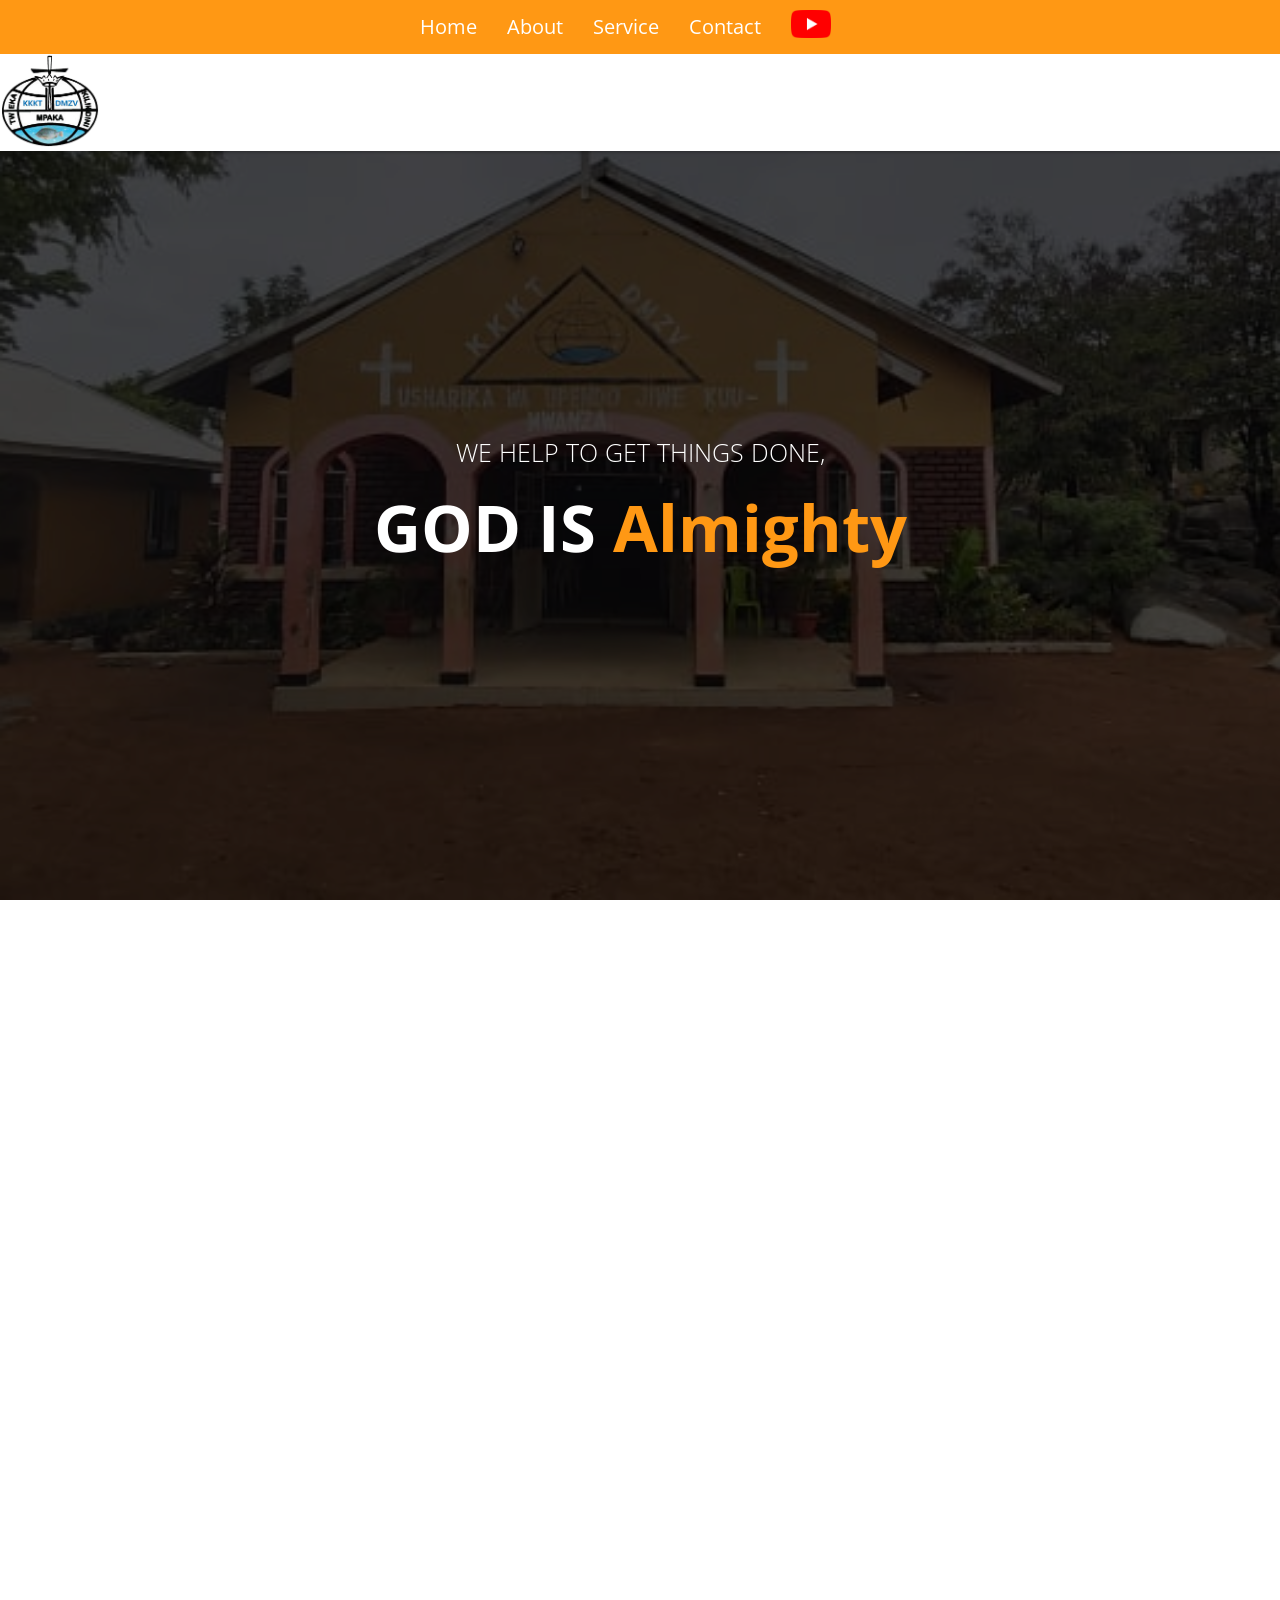
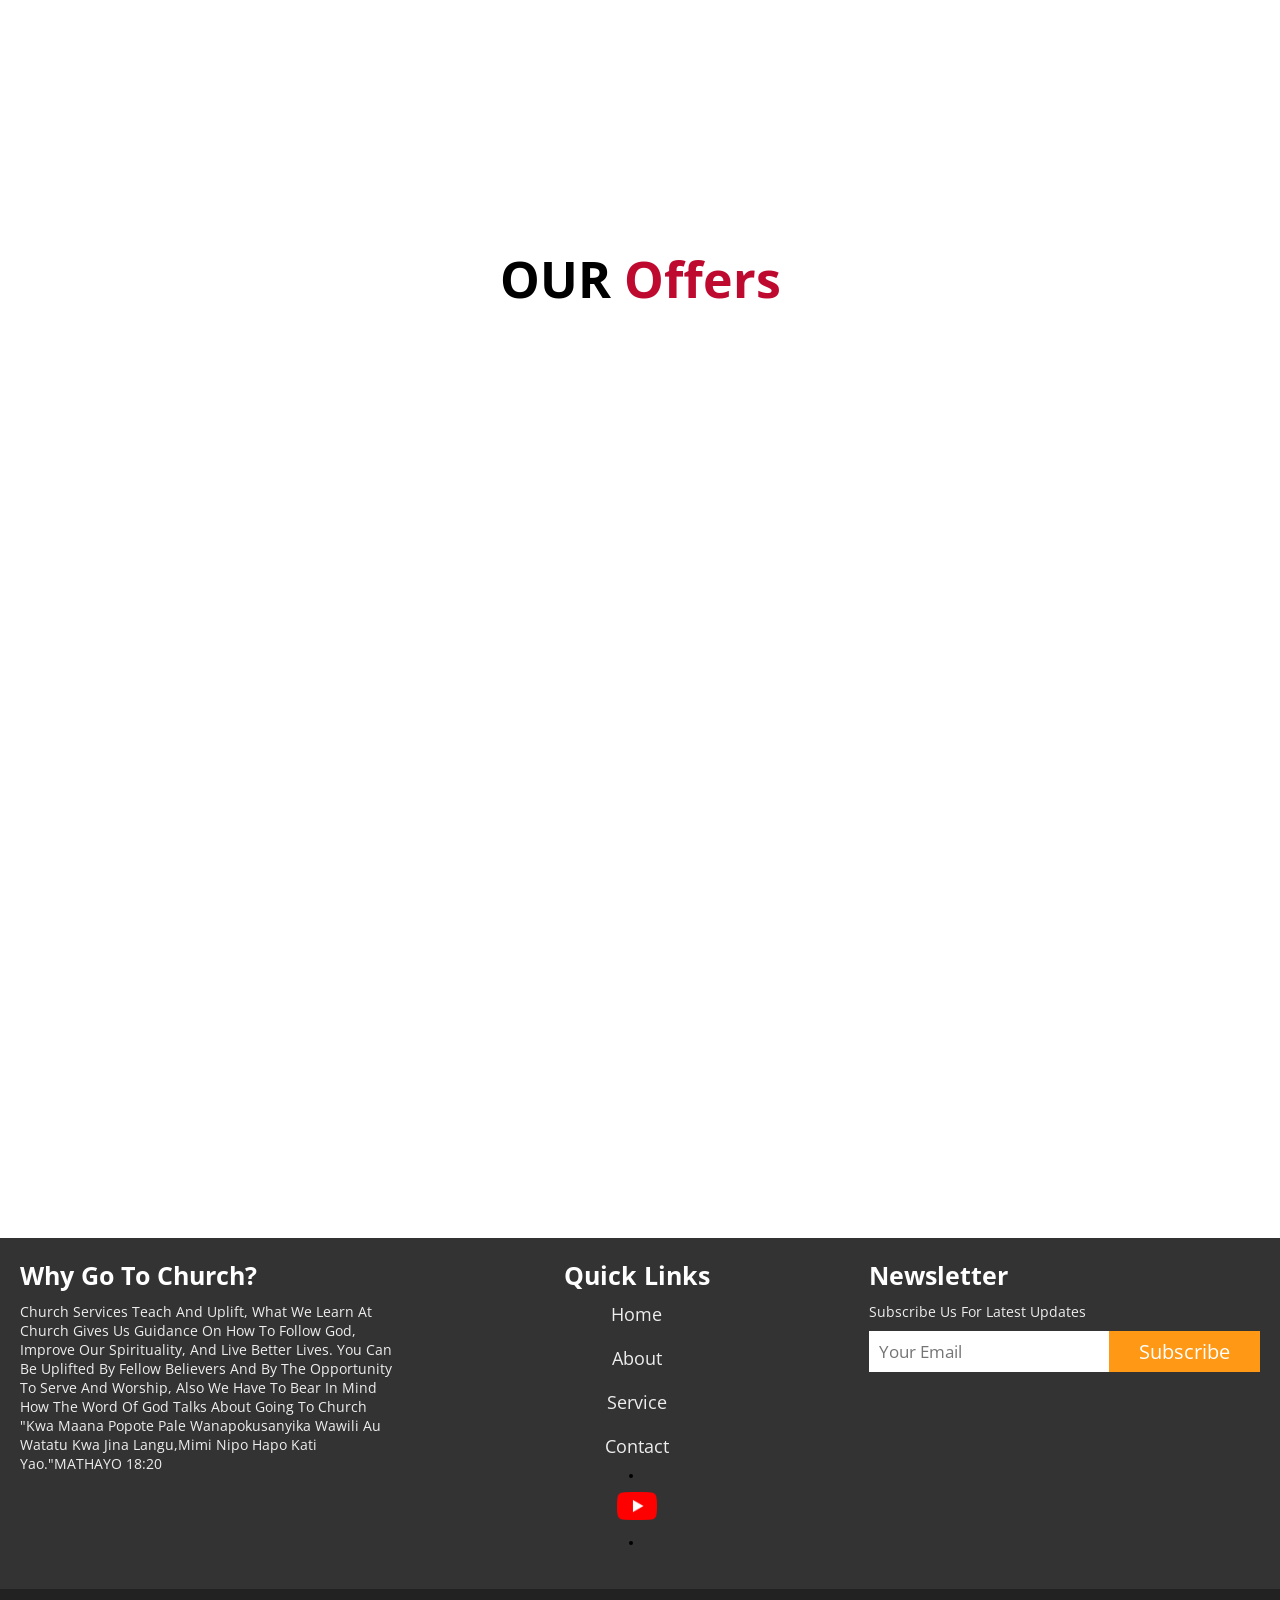
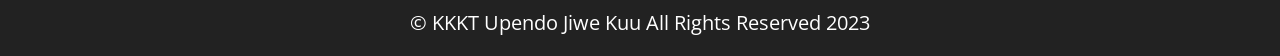
<file: index.html>
<!DOCTYPE html>
<html lang="en">
<head>
	<meta charset="utf-8">
	<meta http-equiv="X-UA-Compatible" content="IE=edge">
	<meta name="viewport" content="width=device-width, initial-scale=1.0">
	<link rel="icon"  href="images/favicon.ico">
	<title>KKKT(Usharika Wa Upendo Jiwe Kuu)</title>
	<link rel="stylesheet" href="http://maxcdn.bootstrapcdn.com/font-awesome/4.6.0/css/font-awesome.min.css">

  <!-- font awesome cdn link -->
  <link rel="stylesheet" href="https://cdnjs.cloudflare.com/ajax/libs/font-awesome/5.15.2/css/all.min.css">

  <!-- AOS Animation cdn link -->
  <link href="https://unpkg.com/aos@2.3.1/dist/aos.css" rel="stylesheet">

	<link rel="stylesheet" href="style.css">
  <link rel="stylesheet" href="styles.css">
</head>
<body>
    <header>
    	
 <div id="menu" class="fas fa-bars"></div>
    <nav class="navbar">
      <ul>
        <li><a href="index.html">home</a></li>
        <li><a href="about.html">about</a></li>
        <li><a href="service.html">service</a></li>
        <li><a href="contact.html">contact</a></li>
        <li><a href="https://youtube.com/@KKKTUsharikaWaUpendoJiweKuu?si=9PG5qbEiTtTV2yMF"><img style="width: 40px;" src="images/youtube.png"></i><li>
      </ul>
    </nav>
    <h2><a href="#"><img class="ab" src="images/logo.png" alt=""></a></h2>

    </header>
      <section class="banner-area">
      	<div class="banner-img"></div>
      	
          <h3 data-aos="fade-down" data-aos-duration="3000">We Help to get things Done,</h3> <br> <h1 data-aos="fade-down" data-aos-duration="3000">God is <span style="color: var(--orange)" >Almighty</span></h1>
      </section>

      <section class="about-area" id="about" data-aos="fade-up" data-aos-duration="3000">
      	<ul class="about-content">
      		<li class="about-left"></li>
      		<li class="about-right">
      		<h2>We are taking Small Steps to make Earth Better Planet of the Universe</h2>
      		<p style="font-size: 150%;">The Church helps us to maintain organization, teachings, and to create a support system for members. By establishing a church, the Lord ensures that the correct doctrines are taught. The church provides members with revelations, standards, and guidelines that help us live as Christ would have us live. Also bearing in mind how the word of God talks over the same "Kama watu hao wangu wakijinyenyekesha, wakasali, wakanitafuta na kuacha njia zao mbaya, basi, mimi nitawasikiliza kutoka juu mbinguni; nitawasamehe dhambi yao na kuistawisha nchi yao."2 MAMBO YA NYAKATI 7:14</p>
      	</li>
      	</ul>
      </section>
      <section class="msg-area">
      	<div class="msg-content">
      		<h2>Quote of the day</h2>
      		<p style="font-size: 150%;">Bwana atawapa watu wake nguvu; Bwana atawabariki watu wake kwa amani.ZABURI 29:11</p>
      	</div>
      </section>
      <section class="services-area" id="services">
      	<h3 class="section-title">Our <span>Offers</span></h3>
      	<ul class="services-content">
      		<li data-aos="fade-right" data-aos-easing="ease-out-cubic" data-aos-duration="2000">
      			<img src="images/img1.jpg" alt="">
      			<h4>Prayers</h4>
      			<p style="font-size: 150%;">Prayer is an important way to experience God as the religious believer can communicate with Him. By bringing their problems to God, or asking for forgiveness and help, they come closer to Him. Christians believe they can speak with God in prayer and were taught to pray by Jesus himself.Here is a qoute from the Bible "Kwa hiyo nawaambieni mnaposali na kuomba kitu, aminini kwamba mmekipokea, nanyi mtapewa."MARKO 11:24</p>
      		</li>
      		<li data-aos="fade-left" data-aos-easing="ease-out-cubic" data-aos-duration="2000">
      			<img src="images/img4.jpg" alt="">
      			<h4>Offerings</h4>
      			<p style="font-size: 150%;">Giving shows he is Lord of our lives.So, when we give, we simply offer him a smal portion of the abundance he has already given to us. Giving is an expression of our thankfulnessand praise to God. It comes from a heart of worship that recognizes everything we have and give already belongs to the Lord. Here is the Bible verse emphasizing the same. "Leteni zaka kamili ghalani ili kiwemo chakula katika nyumba yangu,mkanijaribu kwa njia hiyo asema bwana wa majeshi mjue kama sitawafungulia madirisha ya mbinguni,kuwamwagieni baraka hata isiwepo nafasi ya kutosha."MALAKI 3:10</p>
      		</li>
      		<li data-aos="fade-right" data-aos-easing="ease-out-cubic" data-aos-duration="2000">
      			<img src="images/img2.jpg" alt="">
      			<h4>Blessings</h4>
      			<p style="font-size: 150%;">The first blessing from God to man appears in the first chapter of Genesis (1:28):"God blessed them and God said to them,Be fertile and increase, fill the earth and master it." Other related Bible verses."Kama nyinyi ingawa ni waovu, mnajua kuwapa watoto wenu vitu vizuri, hakika baba yenu wa mbinguni atafanya zaidi; atawapa Roho Mtakatifu wale wanaomwomba.LUKA 11:13" </p>
      		</li>
      	</ul>
      </section>
     <div class="footer">
      
      <div class="box-container">
        <div class="box">
         <h3>Why go to church?</h3>
          <p>Church services teach and uplift, What we learn at church gives us guidance on how to follow God, improve our spirituality, and live better lives. You can be uplifted by fellow believers and by the opportunity to serve and worship, Also we have to bear in mind how the word of God talks about going to church "Kwa maana popote pale wanapokusanyika wawili au watatu kwa jina langu,mimi nipo hapo kati yao."MATHAYO 18:20</p>
        </div>
        <div class="box">
          <h3>quick links</h3>
          <a href="index.html">home</a>
          <a href="about.html">about</a>
          <a href="service.html">service</a>
          <a href="contact.html">contact</a>
          <li><a href="https://youtube.com/@KKKTUsharikaWaUpendoJiweKuu?si=9PG5qbEiTtTV2yMF"><img style="width: 40px;" src="images/youtube.png"></i><li>
        </div>

        <div class="box">
          <h3>newsletter</h3>
          <p>subscribe us for latest updates</p>
          <form action="">
            <input type="email" placeholder="your email">
            <input type="submit" class="btn" value="subscribe">
          </form>
        </div>

     </div>
      <h1 class="credit"><p>&#169; KKKT Upendo Jiwe Kuu All Rights Reserved 2023</p></h1>
    </div>
    <!-- jquery cdn link -->
<script src="https://cdnjs.cloudflare.com/ajax/libs/jquery/3.6.0/jquery.min.js"></script>

<!-- custom js file link -->
<script src="script.js"></script>

<!-- AOS Javascript cdn link  -->
 <script src="https://unpkg.com/aos@2.3.1/dist/aos.js"></script>


  <!-- AOS Initialization -->
 <script>
  AOS.init();
</script>
</body>
</html>
</file>
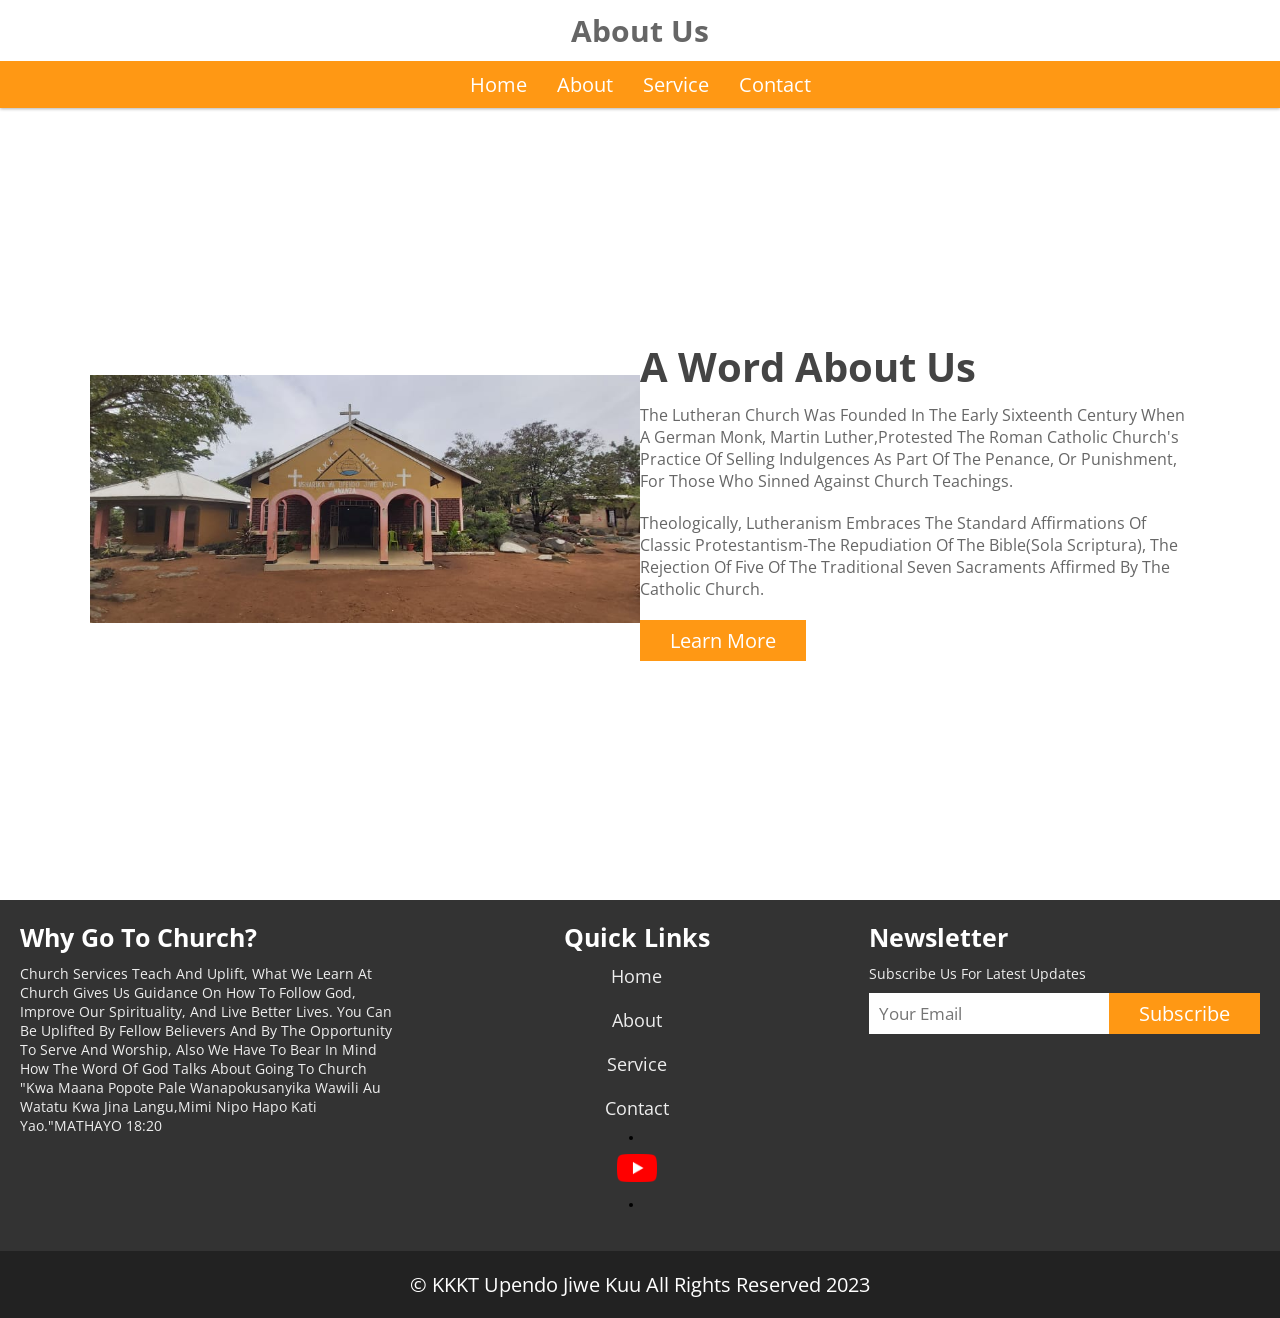
<file: about.html>
<!DOCTYPE html>
<html lang="en">
<head>
	<meta charset="utf-8">
	<meta name="viewport" content="width=device-width, initial-scale=1">
  <link rel="icon"  href="images/favicon.ico">
	<title>about</title>

	<!-- font awesome cdn link -->
	<link rel="stylesheet" href="https://cdnjs.cloudflare.com/ajax/libs/font-awesome/5.15.2/css/all.min.css">

<!-- AOS Animation cdn link -->
  <link href="https://unpkg.com/aos@2.3.1/dist/aos.css" rel="stylesheet">

	<!-- custom css file link -->
	<link rel="stylesheet" href="styles.css">
</head>
<body>
	<!-- header section starts -->
  <header>
    <h1 class="heading">about us</h1>

    <div id="menu" class="fas fa-bars"></div>
    <nav class="navbar">
      <ul>
        <li><a href="index.html">home</a></li>
        <li><a href="about.html">about</a></li>
        <li><a href="service.html">service</a></li>
        <li><a href="contact.html">contact</a></li>
      </ul>
    </nav>
    
  </header>
    <!-- header section ends -->

    <!-- about section start -->
    <section class="about">
    	
    	<div class="image" data-aos="flip-left" data-aos-easing="ease-out-cubic" data-aos-duration="2000">
    		<img src="images/img5.jpg" alt="">
    	</div>
    	<div class="content" data-aos="flip-left" data-aos-easing="ease-out-cubic" data-aos-duration="2000">
    		<h1>a word about us</h1>
    		<p>The Lutheran Church was founded in the early sixteenth century when a German monk, Martin Luther,protested the Roman Catholic Church's practice of selling indulgences as part of the penance, or punishment, for those who sinned against church teachings.</p>
    		<p>Theologically, Lutheranism embraces the standard affirmations of classic Protestantism-the repudiation of the Bible(sola Scriptura), the rejection of five of the traditional seven sacraments affirmed by the Catholic church.</p>
    		<a href="more.html"><button class="btn">learn more</button></a>
    	</div>

    </section>
    <!-- about section ends -->
     <div class="footer">
      
      <div class="box-container">
        <div class="box">
          <h3>Why go to church?</h3>
          <p>Church services teach and uplift, What we learn at church gives us guidance on how to follow God, improve our spirituality, and live better lives. You can be uplifted by fellow believers and by the opportunity to serve and worship, Also we have to bear in mind how the word of God talks about going to church "Kwa maana popote pale wanapokusanyika wawili au watatu kwa jina langu,mimi nipo hapo kati yao."MATHAYO 18:20</p>
        </div>

        <div class="box">
          <h3>quick links</h3>
          <a href="index.html">home</a>
          <a href="about.html">about</a>
          <a href="service.html">service</a>
          <a href="contact.html">contact</a>
          <li><a href="https://youtube.com/@KKKTUsharikaWaUpendoJiweKuu?si=9PG5qbEiTtTV2yMF"><img style="width: 40px;" src="images/youtube.png"></i><li>
        </div>

        <div class="box">
          <h3>newsletter</h3>
          <p>subscribe us for latest updates</p>
          <form action="">
            <input type="email" placeholder="your email">
            <input type="submit" class="btn" value="subscribe">
          </form>
        </div>

       </div>
      <h1 class="credit"><p>&#169; KKKT Upendo Jiwe Kuu All Rights Reserved 2023</p></h1>
    </div>
<!-- jquery cdn link -->
<script src="https://cdnjs.cloudflare.com/ajax/libs/jquery/3.6.0/jquery.min.js"></script>

<!-- custom js file link -->
<script src="script.js"></script>

<!-- AOS Javascript cdn link  -->
 <script src="https://unpkg.com/aos@2.3.1/dist/aos.js"></script>


  <!-- AOS Initialization -->
 <script>
  AOS.init();
</script>
</body>
</html>
</file>
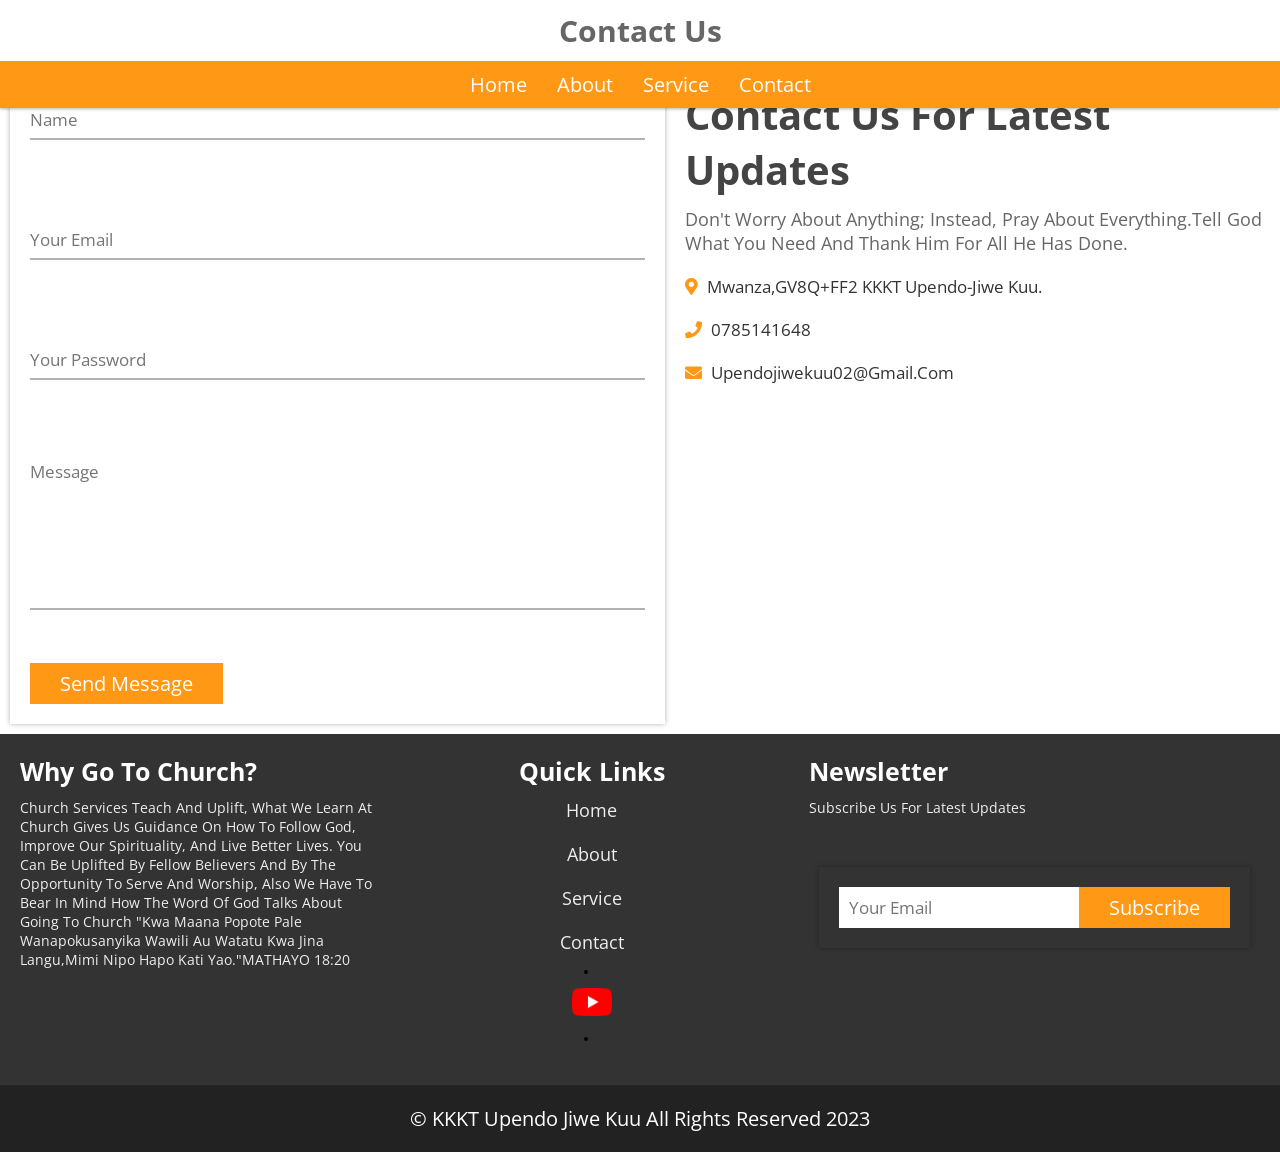
<file: contact.html>
<!DOCTYPE html>
<html lang="en">
<head>
	<meta charset="utf-8">
	<meta name="viewport" content="width=device-width, initial-scale=1">
  <link rel="icon"  href="images/favicon.ico">
	<title>contact</title>

	<!-- font awesome cdn link -->
	<link rel="stylesheet" href="https://cdnjs.cloudflare.com/ajax/libs/font-awesome/5.15.2/css/all.min.css">

<!-- AOS Animation cdn link -->
  <link href="https://unpkg.com/aos@2.3.1/dist/aos.css" rel="stylesheet">

	<!-- custom css file link -->
	<link rel="stylesheet" href="styles.css">
</head>
<body>
	<!-- header section starts -->
	<header>
		<h1 class="heading">contact us</h1>

		<div id="menu" class="fas fa-bars"></div>
		<nav class="navbar">
			<ul>
				<li><a href="index.html">home</a></li>
				<li><a href="about.html">about</a></li>
				<li><a href="service.html">service</a></li>
				<li><a href="contact.html">contact</a></li>
       
			</ul>
		</nav>
		
	</header>
    <!-- header section ends -->
    <!-- contact section starts -->
    <div class="contact">
    <form action="mailto:upendojiwekuu02@gmail.com" method="post" enctype="text/plain" data-aos="fade-right" data-aos-duration="1000" data-aos-easing="ease-in-shine"> 
    	
    	<input type="text" name="yourName" value="" class="box" placeholder="name">
    	<input type="email" name="yourEmail" value="" class="box" placeholder="your email">
    	<input type="password" class="box" placeholder="your password">
    	<textarea name="yourMessage" id="" cols="30" rows="10" class="box message" placeholder="message"></textarea>

    	<input type="submit" class="btn" value="send message">
    </form>

    <div class="content" data-aos="fade-left" data-aos-duration="1000" data-aos-easing="ease-in-shine">
    	<h3>contact us for latest updates</h3>
    	<p>Don't worry about anything; Instead, pray about everything.Tell God what you need and thank him for all he has done.</p>

    	<div class="icons">
    		<i class="fas fa-map-marker-alt"></i> Mwanza,GV8Q+FF2 KKKT Upendo-Jiwe Kuu.
    	</div>
    	<!-- <div class="icons">
    		<a href="#"><i class="fas fa-globe"></i> www.yourwebsite.com</a>
    	</div> -->
    	<div class="icons">
    		<i class="fas fa-phone"></i> 0785141648
    	</div>
      <div class="icons">
        <i class="fa fa-envelope"></i> upendojiwekuu02@gmail.com 
      </div>

    <div class="map_section" data-aos="fade-right" data-aos-duration="1000" data-aos-easing="ease-in-shine" >
                  
                  <div style="width: 100%"><iframe width="100%" height="250" frameborder="0" scrolling="no" marginheight="0" marginwidth="0" src="https://maps.google.com/maps?width=100%25&amp;height=600&amp;hl=en&amp;q=Mwanza,GV8Q+FF2%20KKKT%20Upendo-Jiwe%20Kuu+(KKKT%20Upendo-Jiwe%20Kuu.)&amp;t=k&amp;z=14&amp;ie=UTF8&amp;iwloc=B&amp;output=embed"><a href="https://www.maps.ie/population/">Population mapping</a></iframe></div>

                </div>

    </div>
</section>

    <!-- contact section ends -->
     <div class="footer">
      
      <div class="box-container">
        <div class="box">
          <h3>Why go to church?</h3>
          <p>Church services teach and uplift, What we learn at church gives us guidance on how to follow God, improve our spirituality, and live better lives. You can be uplifted by fellow believers and by the opportunity to serve and worship, Also we have to bear in mind how the word of God talks about going to church "Kwa maana popote pale wanapokusanyika wawili au watatu kwa jina langu,mimi nipo hapo kati yao."MATHAYO 18:20</p>
        </div>

        <div class="box">
          <h3>quick links</h3>
          <a href="index.html">home</a>
          <a href="about.html">about</a>
          <a href="service.html">service</a>
          <a href="contact.html">contact</a>
          <li><a href="https://youtube.com/@KKKTUsharikaWaUpendoJiweKuu?si=9PG5qbEiTtTV2yMF"><img style="width: 40px;" src="images/youtube.png"></i><li>
        </div>

        <div class="box">
          <h3>newsletter</h3>
          <p>subscribe us for latest updates</p>
          <form action="">
            <input type="email" placeholder="your email">
            <input type="submit" class="btn" value="subscribe">
          </form>
        </div>

       </div>
      <h1 class="credit"><p>&#169; KKKT Upendo Jiwe Kuu All Rights Reserved 2023</p></h1>
    </div>
<!-- jquery cdn link -->
<script src="https://cdnjs.cloudflare.com/ajax/libs/jquery/3.6.0/jquery.min.js"></script>

<!-- custom js file link -->
<script src="script.js"></script>

<!-- AOS Javascript cdn link  -->
 <script src="https://unpkg.com/aos@2.3.1/dist/aos.js"></script>


  <!-- AOS Initialization -->
 <script>
  AOS.init();
</script>
</body>
</html>
</file>
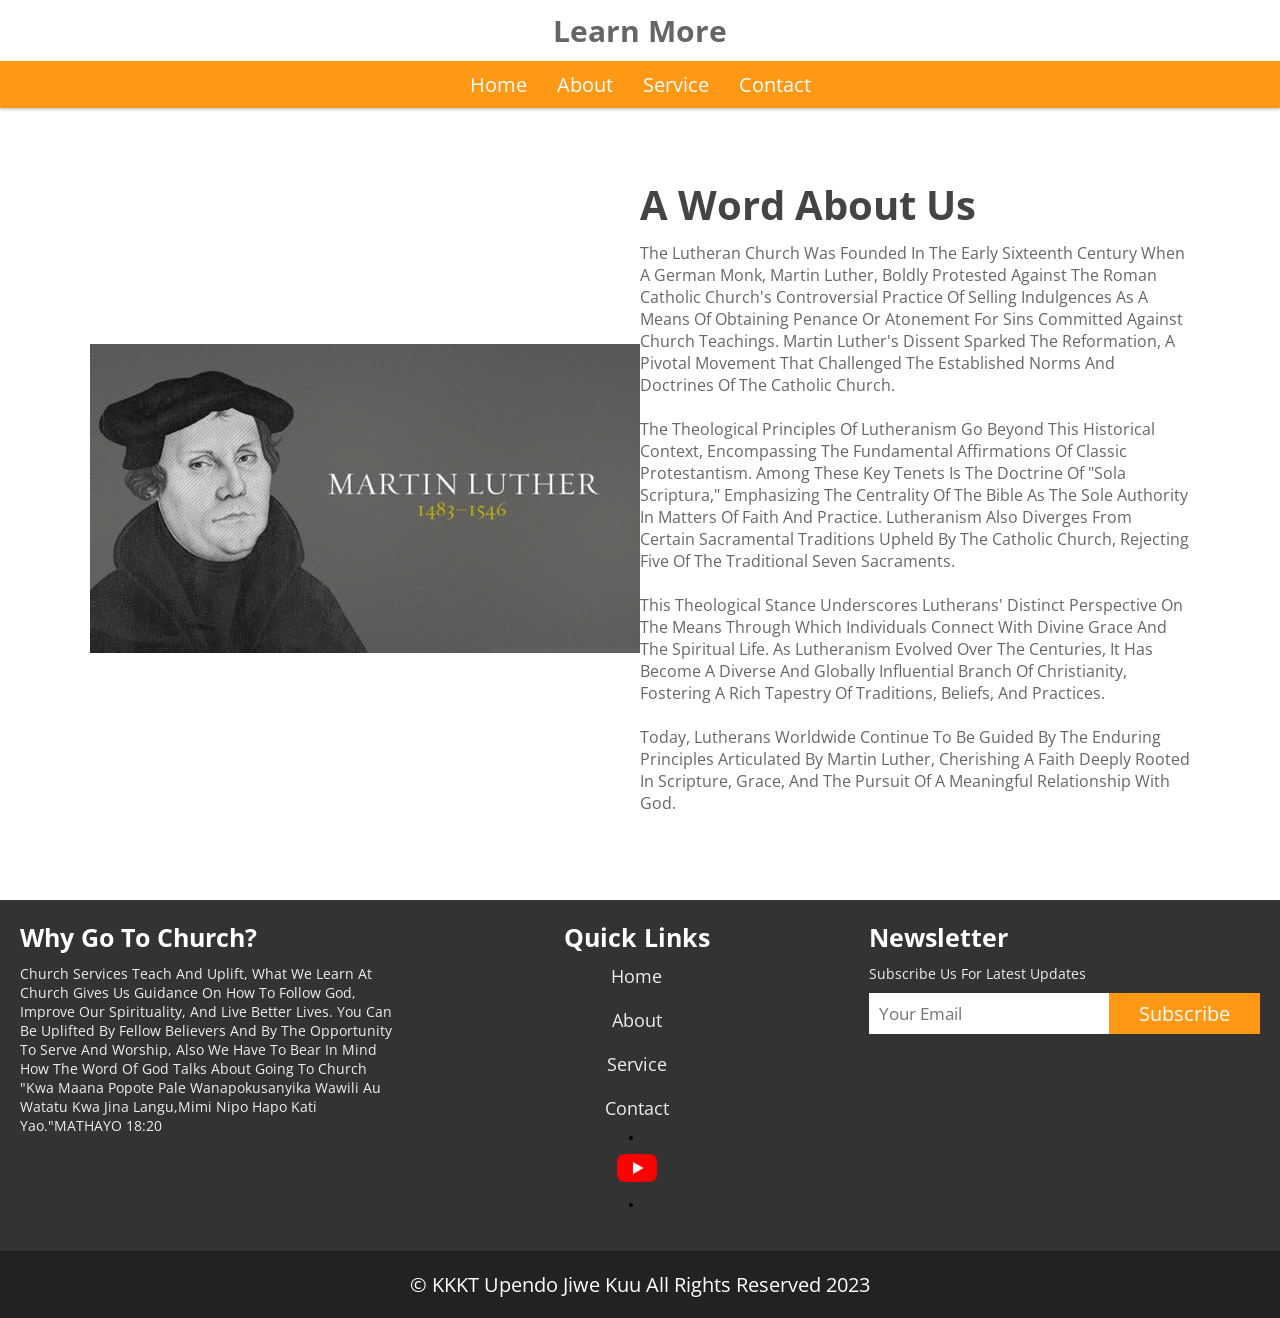
<file: more.html>
<!DOCTYPE html>
<html lang="en">
<head>
	<meta charset="utf-8">
	<meta name="viewport" content="width=device-width, initial-scale=1">
  <link rel="icon"  href="images/favicon.ico">
	<title>Learn more</title>

	<!-- font awesome cdn link -->
	<link rel="stylesheet" href="https://cdnjs.cloudflare.com/ajax/libs/font-awesome/5.15.2/css/all.min.css">

  <!-- AOS Animation cdn link -->
  <link href="https://unpkg.com/aos@2.3.1/dist/aos.css" rel="stylesheet">

	<!-- custom css file link -->
	<link rel="stylesheet" href="styles.css">
</head>
<body>
	<!-- header section starts -->
  <header>
    <h1 class="heading">Learn More</h1>

    <div id="menu" class="fas fa-bars"></div>
    <nav class="navbar">
      <ul>
        <li><a href="index.html">home</a></li>
        <li><a href="about.html">about</a></li>
        <li><a href="service.html">service</a></li>
        <li><a href="contact.html">contact</a></li>
        
      </ul>
    </nav>
    
  </header>
    <!-- header section ends -->

    <!-- about section start -->
    <section class="about">
    	
    	<div class="image" data-aos="flip-left" data-aos-easing="ease-out-cubic" data-aos-duration="2000">
    		<img src="images/martin.webp" alt="">
    	</div>
    	<div class="content" data-aos="flip-left" data-aos-easing="ease-out-cubic" data-aos-duration="2000">
    		<h1>a word about us</h1>
    		<p>The Lutheran Church was founded in the early sixteenth century when a German monk, Martin Luther, boldly protested against the Roman Catholic Church's controversial practice of selling indulgences as a means of obtaining penance or atonement for sins committed against church teachings. Martin Luther's dissent sparked the Reformation, a pivotal movement that challenged the established norms and doctrines of the Catholic Church.<br><br>

        The theological principles of Lutheranism go beyond this historical context, encompassing the fundamental affirmations of classic Protestantism. Among these key tenets is the doctrine of "Sola Scriptura," emphasizing the centrality of the Bible as the sole authority in matters of faith and practice. Lutheranism also diverges from certain sacramental traditions upheld by the Catholic Church, rejecting five of the traditional seven sacraments.<br><br> This theological stance underscores Lutherans' distinct perspective on the means through which individuals connect with divine grace and the spiritual life.

        As Lutheranism evolved over the centuries, it has become a diverse and globally influential branch of Christianity, fostering a rich tapestry of traditions, beliefs, and practices.<br><br> Today, Lutherans worldwide continue to be guided by the enduring principles articulated by Martin Luther, cherishing a faith deeply rooted in scripture, grace, and the pursuit of a meaningful relationship with God.</p>
    		
    	</div>

    </section>
    <!-- about section ends -->
     <div class="footer">
      
      <div class="box-container">
        <div class="box">
          <h3>Why go to church?</h3>
          <p>Church services teach and uplift, What we learn at church gives us guidance on how to follow God, improve our spirituality, and live better lives. You can be uplifted by fellow believers and by the opportunity to serve and worship, Also we have to bear in mind how the word of God talks about going to church "Kwa maana popote pale wanapokusanyika wawili au watatu kwa jina langu,mimi nipo hapo kati yao."MATHAYO 18:20</p>
        </div>

        <div class="box">
          <h3>quick links</h3>
          <a href="index.html">home</a>
          <a href="about.html">about</a>
          <a href="service.html">service</a>
          <a href="contact.html">contact</a>
          <li><a href="https://youtube.com/@KKKTUsharikaWaUpendoJiweKuu?si=9PG5qbEiTtTV2yMF"><img style="width: 40px;" src="images/youtube.png"></i><li>
        </div>

        <div class="box">
          <h3>newsletter</h3>
          <p>subscribe us for latest updates</p>
          <form action="">
            <input type="email" placeholder="your email">
            <input type="submit" class="btn" value="subscribe">
          </form>
        </div>

       </div>
      <h1 class="credit"><p>&#169; KKKT Upendo Jiwe Kuu All Rights Reserved 2023</p></h1>
    </div>
<!-- jquery cdn link -->
<script src="https://cdnjs.cloudflare.com/ajax/libs/jquery/3.6.0/jquery.min.js"></script>

<!-- custom js file link -->
<script src="script.js"></script>

<!-- AOS Javascript cdn link  -->
 <script src="https://unpkg.com/aos@2.3.1/dist/aos.js"></script>


  <!-- AOS Initialization -->
 <script>
  AOS.init();
</script>
</body>
</html>
</file>
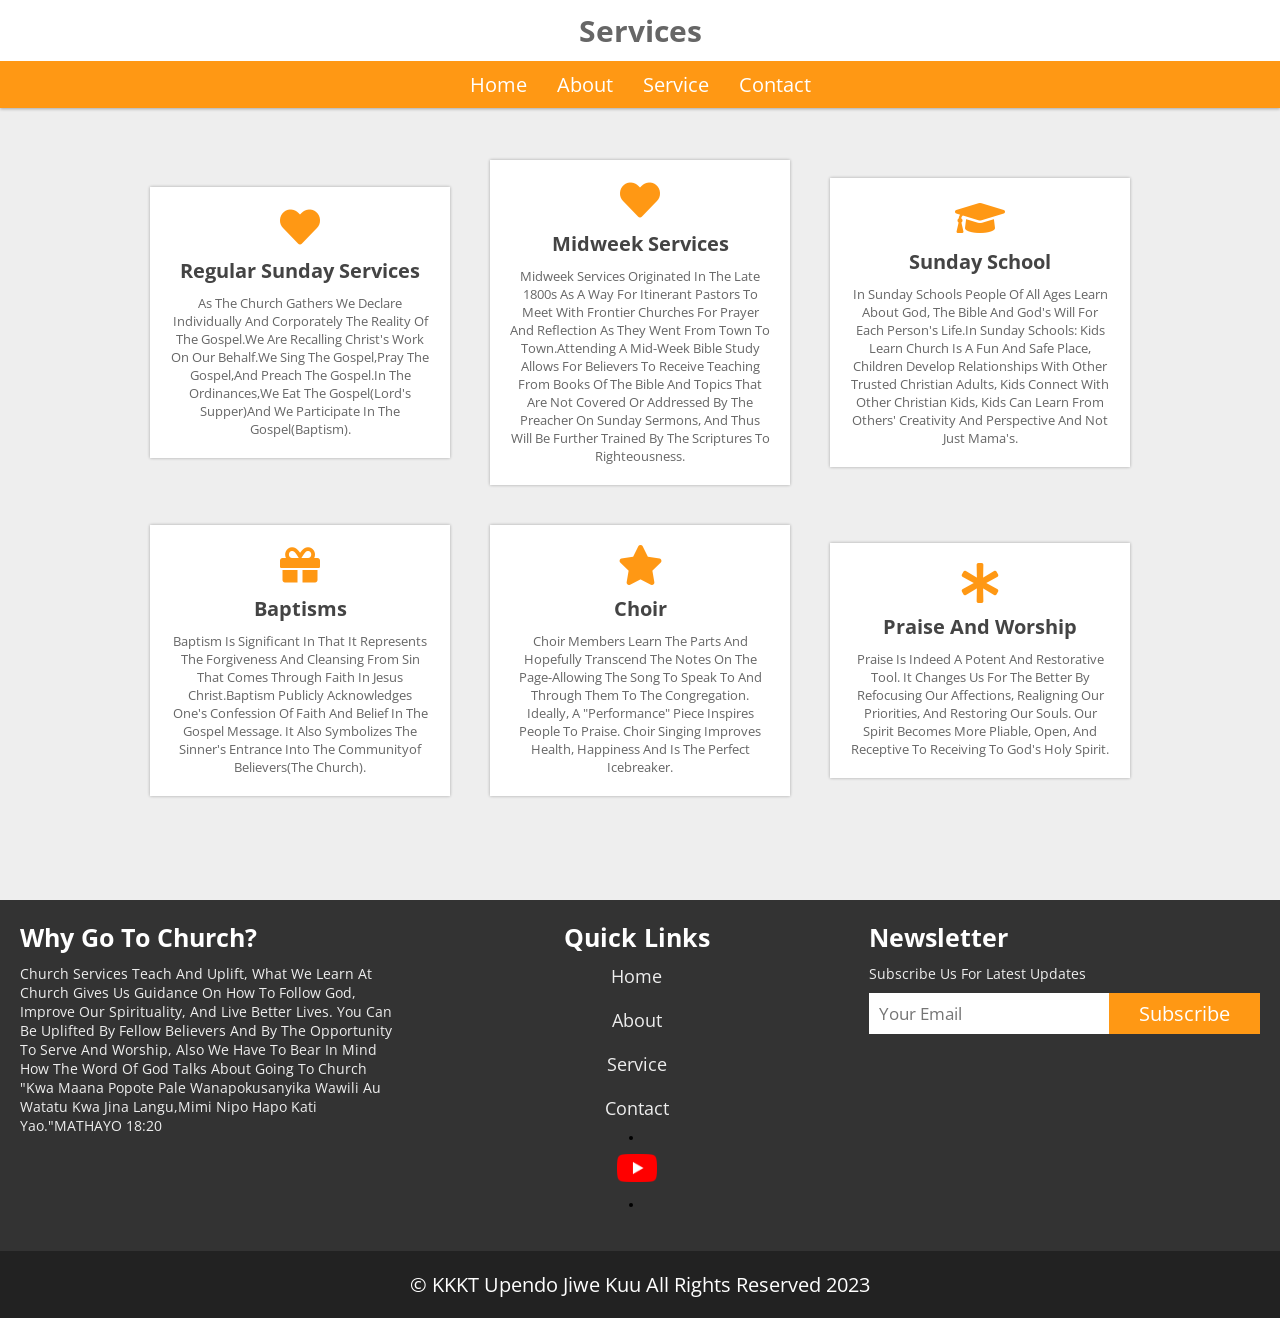
<file: service.html>
<!DOCTYPE html>
<html lang="en">
<head>
	<meta charset="utf-8">
	<meta name="viewport" content="width=device-width, initial-scale=1">
  <link rel="icon"  href="images/favicon.ico">
	<title>service</title>

	<!-- font awesome cdn link -->
	<link rel="stylesheet" href="https://cdnjs.cloudflare.com/ajax/libs/font-awesome/5.15.2/css/all.min.css">

  <!-- AOS Animation cdn link -->
  <link href="https://unpkg.com/aos@2.3.1/dist/aos.css" rel="stylesheet">

	<!-- custom css file link -->
	<link rel="stylesheet" href="styles.css">
</head>
<body>
	<!-- header section starts -->
  <header>
    <h1 class="heading">services</h1>

    <div id="menu" class="fas fa-bars"></div>
    <nav class="navbar">
      <ul>
        <li><a href="index.html">home</a></li>
        <li><a href="about.html">about</a></li>
        <li><a href="service.html">service</a></li>
        <li><a href="contact.html">contact</a></li>
    
      </ul>
    </nav>
    
  </header>
    <!-- header section ends -->
    <!-- service section starts -->
    <section class="service">
    	<div class="box-container">
    		
    		<div class="box" data-aos="zoom-in" data-aos-duration="1000">
    			<i class="fa fa-heart"></i>
    			<h3>Regular Sunday services</h3>
    			<p>As the church gathers we declare individually and corporately the reality of the gospel.We are recalling Christ's work on our behalf.We sing the gospel,pray the gospel,and preach the gospel.In the ordinances,we eat the gospel(Lord's Supper)and we participate in the gospel(Baptism).</p>
    		</div>

    		<div class="box" data-aos="zoom-in" data-aos-duration="2000">
    			<i class="fa fa-heart"></i>
    			<h3>Midweek services</h3>
    			<p>Midweek services originated in the late 1800s as a way for itinerant pastors to meet with frontier churches for prayer and reflection as they went from town to town.Attending a mid-week Bible study allows for believers to receive teaching from books of the Bible and topics that are not covered or addressed by the preacher on Sunday sermons, and thus will be further trained by the Scriptures to righteousness.</p>
    		</div>

    		<div class="box" data-aos="zoom-in" data-aos-duration="3000">
    			<i class="fas fa-graduation-cap"></i>
    			<h3>Sunday School</h3>
    			<p>In Sunday schools people of all ages learn about God, the Bible and God's will for each person's life.In sunday schools: kids learn church is a fun and safe place, Children develop relationships with other trusted Christian adults, Kids connect with other Christian kids, Kids can learn from others' creativity and perspective and not just mama's. </p>
    		</div>

    		<div class="box" data-aos="zoom-in" data-aos-duration="2000">
    			<i class="fa fa-gift"></i>
    			<h3>Baptisms</h3>
    			<p>Baptism is significant in that it represents the forgiveness and cleansing from sin that comes through faith in Jesus Christ.Baptism publicly acknowledges one's confession of faith and belief in the gospel message. It also symbolizes the sinner's entrance into the communityof believers(the church).</p>
    		</div>

             <div class="box" data-aos="zoom-in" data-aos-duration="3000">
    			<i class="fa fa-star"></i>
    			<h3>Choir</h3>
    			<p>Choir members learn the parts and hopefully transcend the notes on the page-allowing the song to speak to and through them to the congregation. Ideally, a "performance" piece inspires people to praise. Choir singing improves health, happiness and is the perfect icebreaker.</p>
    		 </div>

    		<div class="box" data-aos="zoom-in" data-aos-duration="2000">
    			<i class="fa fa-asterisk"></i>
    			<h3>Praise and Worship</h3>
    			<p>Praise is indeed a potent and restorative tool. It changes us for the better by refocusing our affections, realigning our priorities, and restoring our souls. Our spirit becomes more pliable, open, and receptive to receiving to God's Holy Spirit.</p>
    		</div>

    	</div>
    </section>
    <!-- service section ends -->
     <div class="footer">
      
      <div class="box-container">
        <div class="box">
         <h3>Why go to church?</h3>
          <p>Church services teach and uplift, What we learn at church gives us guidance on how to follow God, improve our spirituality, and live better lives. You can be uplifted by fellow believers and by the opportunity to serve and worship, Also we have to bear in mind how the word of God talks about going to church "Kwa maana popote pale wanapokusanyika wawili au watatu kwa jina langu,mimi nipo hapo kati yao."MATHAYO 18:20</p>
        </div>

        <div class="box">
          <h3>quick links</h3>
          <a href="index.html">home</a>
          <a href="about.html">about</a>
          <a href="service.html">service</a>
          <a href="contact.html">contact</a>
          <li><a href="https://youtube.com/@KKKTUsharikaWaUpendoJiweKuu?si=9PG5qbEiTtTV2yMF"><img style="width: 40px;" src="images/youtube.png"></i><li>
        </div>

        <div class="box">
          <h3>newsletter</h3>
          <p>subscribe us for latest updates</p>
          <form action="">
            <input type="email" placeholder="your email">
            <input type="submit" class="btn" value="subscribe">
          </form>
        </div>

       </div>
      <h1 class="credit"><p>&#169; KKKT Upendo Jiwe Kuu All Rights Reserved 2023</p></h1>
    </div>
<!-- jquery cdn link -->
<script src="https://cdnjs.cloudflare.com/ajax/libs/jquery/3.6.0/jquery.min.js"></script>

<!-- custom js file link -->
<script src="script.js"></script>

 <!-- AOS Javascript cdn link  -->
 <script src="https://unpkg.com/aos@2.3.1/dist/aos.js"></script>


  <!-- AOS Initialization -->
 <script>
  AOS.init();
</script>
</body>
</html>
</file>
<file: style.css>
*{
	margin: 0;
	padding: 0;
	box-sizing: border-box;
}
html{
	scroll-behavior: smooth;
}
body{
	font-family: poppins;
}
ul,ul.nav{
	list-style: none;
}
a{
	text-decoration: none;
	color: inherit;
}

.ab{
	 width: 100px;
}
/*header{
	display: flex;
	justify-content: space-between;
	align-items: center;
	color: #fff;
	padding: 35px 100px 0;
	position: absolute;
	top: 0;
	left: 0;
	z-index: 10;
	width: 100%;
}
.ab{
	 border-radius: 100%;
}
header h2 span{
	color: #bf0a30;
}

header ul.nav{
	display: flex;
}

header ul.nav li{
	margin: 0 15px;
}
header ul.nav li:first-child{
	margin-left: 0;
}
header ul.nav li:last-child{
	margin-right: 0;
}

@media(max-width: 1000px){
	header{
		padding: 20px 50px;
	}
}
@media (max-width: 700px){
	header{
		flex-direction: column;
	}
	header h2{
		margin-bottom: 15px;
	}
	header ul.nav li{
		margin: 0 7px;
	}
}
*/
/* banner area */
section{
	display: flex;
	flex-direction: column;
	align-items: center;
	padding: 110px 100px;
	color: #000;
}

@media(max-width: 1000px){
	section{
		padding: 100px 50px;
	}
}

@media(max-width: 600px){
	section{
		padding: 125px 30px;
	}
}
section p{
	max-width: 800px;
	text-align: center;
	margin-bottom: 35px;
	padding: 0 20px;
	line-height: 2;
}

.banner-area{
	position: relative;
	justify-content: center;
	min-height: 100vh;
	color: #fff;
	text-align: center;
}

.banner-area .banner-img{
	background-image: url(images/img5.jpg);
	position: absolute;
	top: 0;
	left: 0;
	width: 100%;
	height: 100%;
	background-size: cover;
	z-index: -1;
	background-position: center center;
}

.banner-area .banner-img:after{
	content: '';
	position: absolute;
	top: 0;
	left: 0;
	width: 100%;
	height: 100%;
	background-color: #000;
	opacity: .7;
}

.banner-area h1{
	margin-bottom: 15px;
	font-size: 65px;
	text-transform: uppercase;
}

.banner-area h1.span{
	color: #bf0a30;
}

.banner-area h3{
	font-size: 25px;
	font-weight: 100;
	text-transform: uppercase;
}

.banner-area a.banner-btn{
	padding: 15px 35px;
	background: #bf0a30;
	text-transform: uppercase;
}
@media(max-width: 800px){
	.banner-area{
      min-height: 600px;
	}
	.banner-area h1{
		font-size: 27px;
	}
	.banner-area h3{
		font-size: 20px;
	}
	.banner-area a.banner-btn{
		padding: 8px 20px;
	}
}

/* about area */
ul.about-content{
	width: 100%;
	display: flex;
	flex-wrap: wrap;
	justify-content: center;
}

.about-content li{
	padding: 20px;
	height: 500px;
	background-clip: content-box;
	background-size: cover;
	background-position: center;
}

.about-left{
	flex-basis: 30%;
	background-image: url(images/img3.jpg);
}
.about-right{
	flex-basis: 70%;
}

.about-right h2{
	font-size: 35px;
	margin-bottom: 3%;
}

.about-area p{
	max-width: 800px;
	margin-bottom: 35px;
	line-height: 1.5;
	text-align: left;
	padding-left: 0;
}
.section-title{
	text-transform: uppercase;
	font-size: 50px;
	margin-bottom: 5%;
}

.section-title span{
	color: #bf0a30;
}

.about-btn{
    padding: 15px 35px;
    background: #bf0a30;
    border-radius: 50px;
    text-transform: uppercase;
    color: #fff;
}

@media(max-width: 1000px) {
	.section-title{
      font-size: 35px;
	}
	.about-left,
	.about-right{
       flex-basis: 100%;
	}
	.about-content li{
		padding: 8px;
	}
}
@media(max-width: 700px){
	.about-right p{
		display: block;
	}
}

/* msg area */

.msg-area{
	background: linear-gradient(rgba(0, 0, 0, 0.8),rgba(0, 0, 0, 0.8)),url(images/img6.jpg);
	background-size: cover;
	background-position: center center;
	background-attachment: fixed;
	color: #fff;
	text-align: center;
}

/* service area */

ul.services-content{
	width: 100%;
	display: flex;
	flex-wrap: wrap;
	justify-content: center;
}

.services-content li{
    padding: 0 30px;
    flex-basis: 33%;
    text-align: center;
}

.services-content img{
	width: 100%;
	margin-bottom: 20px;
}

.services-content li h4{
	font-size: 20px;
	margin-bottom: 25px;
	text-transform: uppercase;
	font-weight: 500;
	letter-spacing: 3px;
}

.services-content li p{
	margin: 0;
}

@media(max-width: 1000px){
	.services-content li{
		flex-basis: 100%;
		margin-bottom: 35px;
	}
	.services-content li:last-child{
		margin-bottom: 0;
	}
	.services-content li p{
		padding: 0;
	}
}

/* contact */

ul.contact-content{
	width: 100%;
	display: flex;
	flex-wrap: wrap;
	justify-content: center;
}

.contact-content li{
	padding: 0 30px;
	flex-basis: 33%;
	text-align: center;
}

.contact-content li i{
	font-size: 50px;
	color: #bf0a30;
	margin-bottom: 25px;
}

.contact-content li p{
	margin: 0;
}

@media(max-width: 1000px){
	.contact-content li{
		flex-basis: 100%;
		margin-bottom: 65px;
	}
	.contact-content li:last-child{
		margin-bottom: 0;
	}
	.contact-content li p{
		padding: 0;
	}
}

/* footer */
   footer{
   	    display: flex;
   	    flex-direction: column;
   	    align-items: center;
   	    text-align: center;
   	    color: #fff;
   	    background-color: #000;
   	    padding: 60px 0;
   	}
</file>
<file: styles.css>
@import url('https://fonts.googleapis.com/css2?family=Open+Sans:wght@300;400;600;700&display=swap');
:root{
	--orange: #FF9814;
}

*{
	font-family: 'Open Sans',sans-serif;
	margin: 0; padding: 0;
	box-sizing: border-box;
	text-decoration: none;
	outline: none;
	border: none;
	text-transform: capitalize;
	transition: all .2s linear;
}

*::selection{
	background: var(--orange);
	color: #fff;
}

html{
	font-size: 62.5%;
	overflow-x: hidden;
}

section{
	padding: 0 7%;
	padding-top: 12rem;
}

.btn{
	font-size: 2rem;
	padding: .7rem 3rem;
	background: var(--orange);
	color: #fff;
	margin-top: 1rem;
	cursor: pointer;
}

.btn:hover{
	background: #333;
}
header{
	position: fixed;
	top: 0; left: 0;
	z-index: 1000;
	background: #fff;
	box-shadow: 0 .1rem .3rem rgba(0, 0, 0, .3);
	width: 100%;
}

header .heading{
	font-size: 3rem;
	color: #666;
	padding: 1rem;
	text-align: center;
}

header #menu{
	font-size: 3rem;
	color: #666;
	cursor: pointer;
	margin: 1rem;
	display: none;
}

header .navbar ul{
	display: flex;
	align-items: center;
	justify-content: center;
	list-style: none;
	background: var(--orange);
	padding: 1rem;
}

header .navbar ul li{
	margin: 0 1.5rem;
}

header .navbar ul li a{
	font-size: 2rem;
	color: #fff;
}

header .navbar ul li a:hover{
	color: #444;
}


.home{
	min-height: 100vh;
	display: flex;
	align-items: center;
	justify-content: space-around;
	background: url(images/img1.png) no-repeat;
	background-size: cover;
	background-position: center;
	background-attachment: fixed;
	flex-wrap: wrap;
}

.home .image{
	flex: 1 1 40rem;
}

.home .image img{
	width: 100%;
}

.home .content{
	flex: 1 1 40rem;
}

.home .content h1{
	font-size: 5rem;
	color: #444;
}
.home .content p{
	font-size: 1.8rem;
	color: #666;
	padding: 1rem 0;
}
/******************************about***********************************/
.about{
	min-height: 100vh;
	display: flex;
	align-items: center;
	justify-content: space-around;
	flex-wrap: wrap;
	padding-bottom: 2rem;
}

.about .image{
	flex: 1 1 40rem;
}

.about .image img{
	width: 100%;
}

.about .content{
	flex: 1 1 40rem;
}

.about .content h1{
	font-size: 5rem;
	color: #444;
}
.about .content p{
	font-size: 1.6rem;
	color: #666;
	padding: 1rem 0;
}

.service{
	min-height: 100vh;
	background: #eee;
}

.service .box-container{
	display: flex;
	align-items: center;
	justify-content: center;
	flex-wrap: wrap;
	padding: 2rem 0;
}

.service .box-container .box{
	background: #fff;
	margin: 2rem;
	padding: 1rem;
	width: 30rem;
	text-align: center;
	box-shadow: 0 0 .3rem rgba(0, 0, 0, .3);
}

.service .box-container .box i{
	font-size: 4rem;
	padding: 1rem;
	color: var(--orange);
}

.service .box-container .box h3{
	font-size: 2rem;
	color: #444;
}

.service .box-container .box p{
	font-size: 1.3rem;
	color: #666;
	padding: 1rem;
}

.plan{
min-height: 100vh;
	background: #eee;
}

.plan .box-container{
	display: flex;
	align-items: center;
	justify-content: center;
	flex-wrap: wrap;
	padding: 2rem 0;
}

.plan .box-container .box{
	background: #fff;
	margin: 1rem;
	padding: 2rem;
	width: 35rem;
	text-align: center;
	box-shadow: 0 0 .3rem rgba(0, 0, 0, .3);
	position: relative;
}

.plan .box-container .box .title{
	font-size: 3rem;
	color: #666;
	padding: 1rem 0;
}

.plan .box-container .box .price{
	background: var(--orange);
	color: #fff;
	border-radius: 50%;
	margin: 1rem auto;
	height: 13rem;
	width: 13rem;
	line-height: 13rem;
	text-align: center;
	font-size: 2.9rem;
}

.plan .box-container .box .price span{
	font-size: 2rem;
}

.plan .box-container .box ul li{
	color: #666;
	list-style: none;
	font-size: 1.7rem;
	padding: 1rem 0;
}

.contact{
	min-height: 100vh;
	display: flex;
	align-items: center;
	justify-content: space-around;
	flex-wrap: wrap;
}

.contact form{
	flex: 1 1 40rem;
	padding: 2rem;
	margin: 1rem;
	margin-top: 4rem;
	box-shadow: 0 0 .5rem rgba(0, 0, 0, .3);
}

.contact .content{
	flex: 1 1 35rem;
	padding: 4rem 1rem;
}

.contact form .box{
	width: 100%;
	color: #333;
	height: 4rem;
	font-size: 1.7rem;
	border-bottom: .2rem solid rgba(0, 0, 0, .3);
	text-transform: none;
	margin: 4rem 0;
}

.contact form .box::placeholder{
	text-transform: capitalize;
}

.contact form .box:focus{
	border-color: var(--orange);
}

.contact form .message{
	height: 15rem;
	resize: none;
}

.contact .content h3{
	font-size: 4rem;
	color: #444;
}

.contact .content p{
	font-size: 1.8rem;
	color: #666;
	padding: 1rem 0;
}

.contact .content .icons{
	font-size: 1.7rem;
	color: #333;
	padding: 1rem 0;
}

.contact .content .icons i{
	padding-right: .5rem;
	color: var(--orange);
}

.map_section{
    width: 100%;
    height: auto;
    border-radius: 4px;
}

.footer{
	background: #333;
}

.footer .box-container{
	display: flex;
	justify-content: center;
	flex-wrap: wrap;
}

.footer .box-container .box{
	margin: 2rem;
	flex: 1 1 30rem;
}

.footer .box-container .box h3{
	font-size: 2.5rem;
	color: #fff;
}

.footer .box-container .box p{
	font-size: 1.4rem;
	color: #eee;
	padding: 1rem 0;
}

.footer .box-container .box a{
	font-size: 1.8rem;
	color: #eee;
	padding: 1rem 0;
	display: block;
}

.footer .box-container .box a:hover{
	text-decoration: underline;
}

.footer .box-container .box:nth-child(2){
	text-align: center;
}

.footer .box-container form{
	display: flex;
	align-items: center;
}

.footer .box-container form input[type="email"]{
	height: 4.1rem;
	width: 100%;
	font-size: 1.7rem;
	padding: 0 1rem;
}

.footer .box-container form .btn{
	margin-top: 0;
}

.footer .box-container form .btn:hover{
	color: #333;
	background: #ccc;
}

.footer .credit{
	font-size: 2rem;
	background: #222;
	text-align: center;
	color: #fff;
	padding: 2rem 1rem;
	font-weight: normal;
}

.footer .credit a{
	color: var(--orange);
}

/*media queries*/

@media (max-width: 768px){
	html{
	font-size: 55%;
	}
}

  .home .content{
  	text-align: center;
  }

.home .content h1{
	font-size: 4rem;
}

.about .content h1{
	font-size: 4rem;
}

@media (max-width: 500px){
	html{
	font-size: 50%;
	}

	header{
		display: flex;
		align-items: center;
		justify-content: space-between;
		padding: 0 1rem;
	}

	header #menu{
		display: block;
	}

	header .navbar{
		position: fixed;
		top: 6.2rem; right: -120%;
		height: 100%;
		width: 100%;
		border-top: .2rem solid rgba(0, 0, 0, .3);
	}

	header .navbar ul{
		height: 100%;
		width: 100%;
		flex-flow: column;
		background: #fff;
		padding-bottom: 15rem;
	}

	header .navbar ul li{
		text-align: center;
		width: 100%;
		margin: 1rem 0;
	}

	header .navbar ul li a{
		font-size: 4rem;
		color: #333;
		display: block;
	}

	header .navbar ul li a:hover{
		color: var(--orange);
	}

	.fa-times{
		transform: rotate(180deg);
	}

	header .navbar.nav-toggle{
		right: 0;
	}

	section{
		padding-top: 5rem;
	}

	.footer .box-container .box:last-child{
		text-align: center;
	}
	.footer .box-container .box:last-child p{
		font-size: 1.7rem;
	}
	.footer .box-container .box:last-child form{
		flex-flow: column;
	}
	.footer .box-container .box:last-child form .btn{
		margin-top: 1rem;
		width: 100%;
	}
}
</file>
